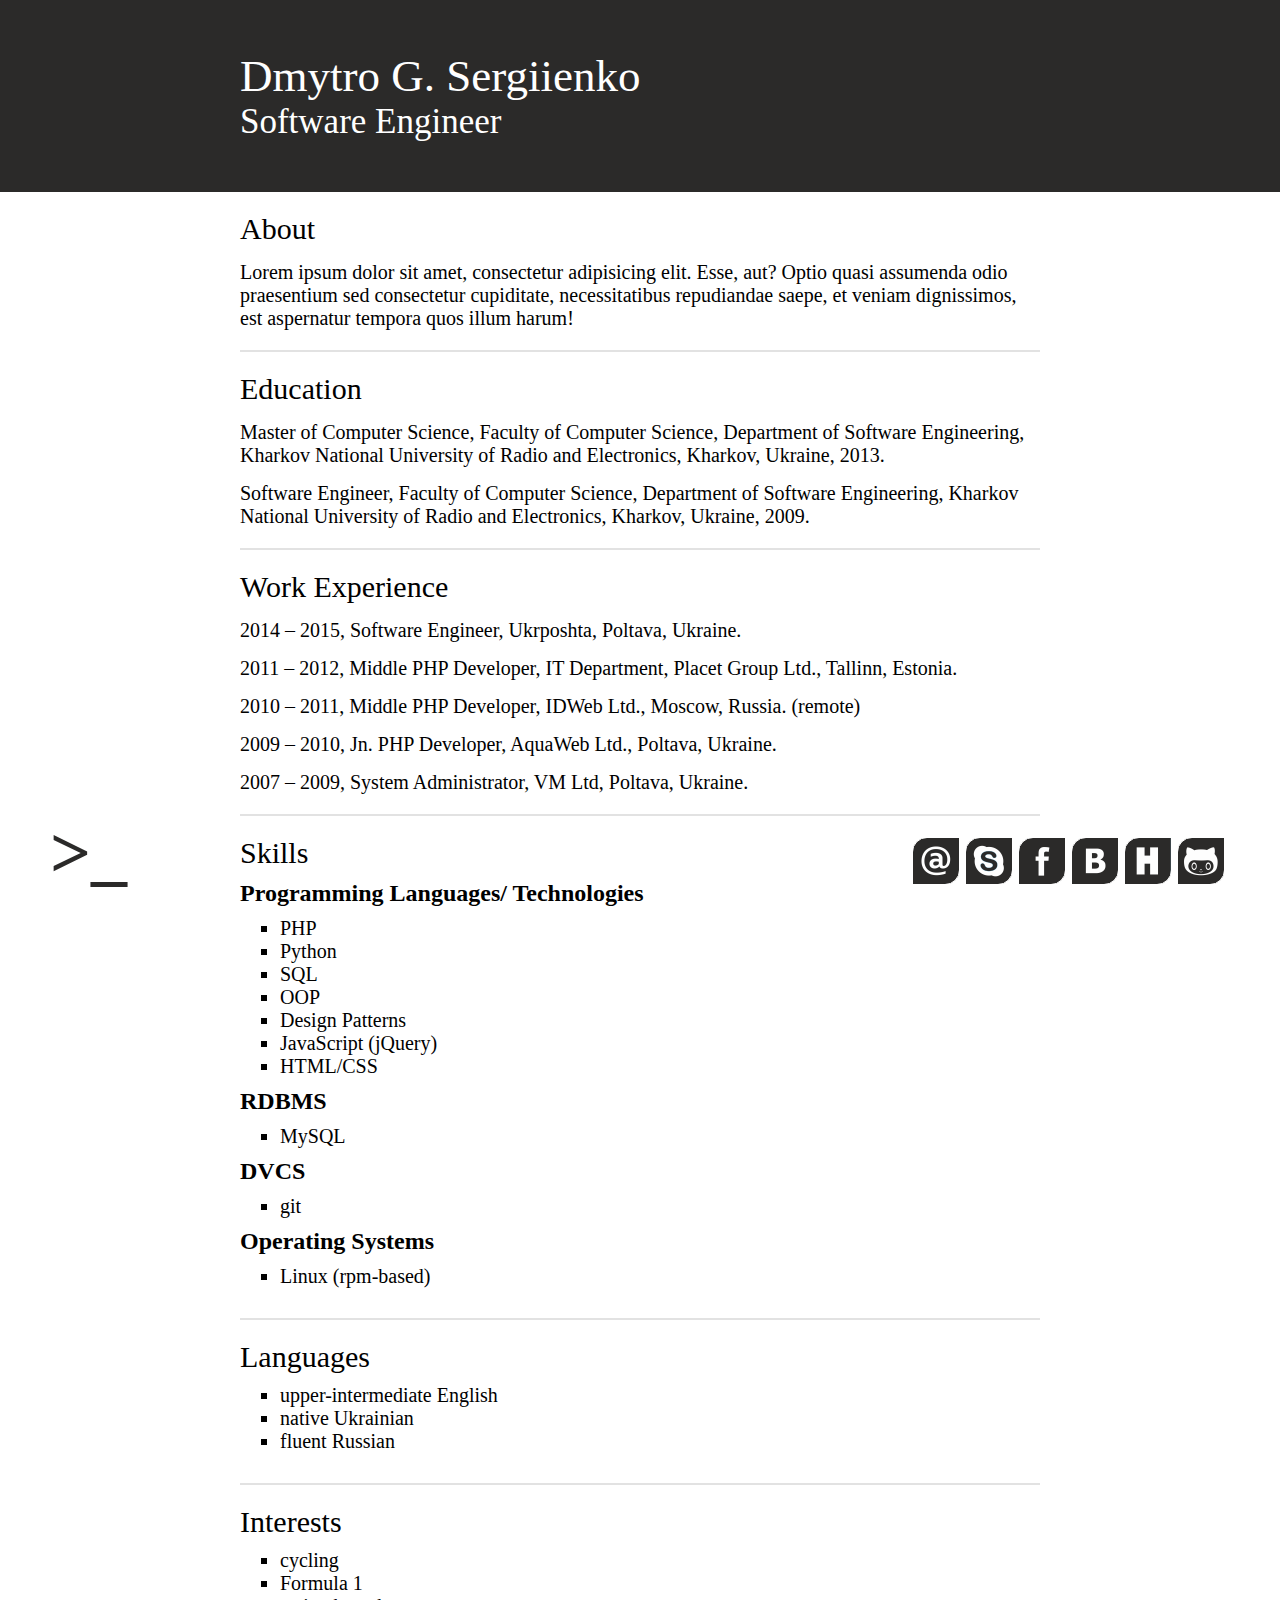
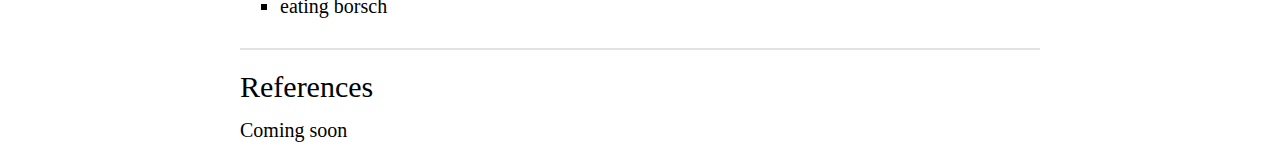
<file: index.html>
<!DOCTYPE html>
<html lang="en">
<head>
	<meta charset="UTF-8">
	<meta name="viewport" content="width=device-width">
	<title>CV - Dmytro G. Sergiienko - Software Engineer</title>
	<link rel="icon" type="image/png" href="img/favicon.png">
	<link rel="stylesheet" href="styles.css">
</head>
<body>
	<header>
		<h1>Dmytro G. Sergiienko</h1>
		<h2>Software Engineer</h2>
	</header>

	<div id="content">
		<section class="about first">
			<h3>About</h3>
			<p>Lorem ipsum dolor sit amet, consectetur adipisicing elit. Esse, aut? Optio quasi assumenda odio praesentium sed consectetur cupiditate, necessitatibus repudiandae saepe, et veniam dignissimos, est aspernatur tempora quos illum harum!</p>
		</section>

		<section class="education">
			<h3>Education</h3>
			<p>Master of Computer Science, Faculty of Computer Science, Department of Software Engineering, Kharkov National University of Radio and Electronics, Kharkov, Ukraine, 2013.</p>

			<p>Software Engineer, Faculty of Computer Science, Department of Software Engineering, Kharkov National University of Radio and Electronics, Kharkov, Ukraine, 2009.</p>
		</section>

		<section class="work">
			<h3>Work Experience</h3>
			<p>2014 – 2015, Software Engineer, Ukrposhta, Poltava, Ukraine.</p>

			<p>2011 – 2012, Middle PHP Developer, IT Department, Placet Group Ltd., Tallinn, Estonia.</p>

			<p>2010 – 2011, Middle PHP Developer, IDWeb Ltd., Moscow, Russia. (remote)</p>

			<p>2009 – 2010, Jn. PHP Developer, AquaWeb Ltd., Poltava, Ukraine.</p>

			<p>2007 – 2009, System Administrator, VM Ltd, Poltava, Ukraine.</p>
		</section>

		<section class="skills">
			<h3>Skills</h3>
			<h4>Programming Languages/ Technologies</h4>
			<ul>
				<li>PHP</li>
				<li>Python</li>
				<li>SQL
				<li>OOP</li>
				<li>Design Patterns</li>
				<li>JavaScript (jQuery)</li>
				<li>HTML/CSS</li>
			</ul>

			<h4>RDBMS</h4>
			<ul>
				<li>MySQL</li>
			</ul>

			<h4>DVCS</h4>
			<ul>
				<li>git</li>
			</ul>

			<h4>Operating Systems</h4>
			<ul>
				<li>Linux (rpm-based)</li>
			</ul>
		</section>

		<section class="languages">
			<h3>Languages</h3>
			<ul>
				<li>upper-intermediate English</li>
				<li>native Ukrainian</li>
				<li>fluent Russian</li>
			</ul>
		</section>

		<section class="interests">
			<h3>Interests</h3>
			<ul>
				<li>cycling</li>
				<li>Formula 1</li>
				<li>eating borsch</li>
			</ul>
		</section>

		<section class="references">
			<h3>References</h3>
			<p>Coming soon</p>
		</section>
	</div>

	<footer>
		<div class="bash">&gt;_</div>
		<ul class="social">
			<li><a class="github" href="https://github.com/sergiienko"></a></li>
			<li><a class="habr" href="http://habrahabr.ru/users/sergiienko/"></a></li>
			<li><a class="vk" href="http://vk.com/cycling.commuter"></a></li>
			<li><a class="fb" href="https://www.facebook.com/cycling.commuter"></a></li>
			<li><a class="skype" href="callto:sergienko.ua"></a></li>
			<li><a class="email" href="mailto:sergiienko.d.g@gmail.com"></a></li>
		</ul>
	</footer>
</body>
</html>
</file>
<file: styles.css>
* {
	margin: 0;
}

p {
	margin-top: 15px;
}

h1, h2, h3 {
	margin: 0px auto;
	max-width: 800px;
	font-weight: normal;
}

h1 {
	font-size: 45px;
}

h2 {
	font-size: 35px;
}

h3 {
	font-size: 30px;
	margin-bottom: 10px;
}

h4 {
	font-size: 24px;
}

ul {
	margin: 10px 0;
	list-style-type: square;
}

p, li {
	font-size: 20px;
}

header {
	background-color: #2B2A29;
	padding: 50px;
	color: #fff;
}



#content {
	max-width: 800px;
	margin: 0px auto;
	padding: 0 50px;
}

section {
	border-top: 2px #E2E2E2 solid;
	padding: 20px 0;
	clear: both;
}

.first {
	border-top: 0;
}


footer {
	padding: 0 50px 0 50px;
}

.bash, .social {
	position: fixed;
	bottom: 5px;
}

.bash {
	color: #2B2A29;
	font-size: 72px;
	left: 50px;
	font-weight: bold;
}

.social {
	list-style-type: none;
	right: 50px;
}

.social li {
	float: right;
	margin: 5px 5px 0 0;
}

.social li a {
	display: block;
	border-radius: 15px 0 15px 0;
	border: 1px solid #fff;
	/*border-radius: 0 15px 0 15px;*/
	background-image: url("img/social_icons.png");
	background-size: 300px;
	width: 46px;
	height: 46px;
}

.email {
	background-position: -127px -127px;
}

.skype {
	background-position: 115px -127px;
}

.vk {
	background-position: -11px -11px;
}

.fb {
	background-position: -69px -11px;
}

.habr {
	background-position: -12px -185px;
}

.github {
    background-position: 115px 173px;
}

@media screen and (max-width: 1200px) {
	.bash {
		display: none;
	}
	
	.social {
		right: 0px;
	}

	.social li {
		float: none;
	}

	/* .social li a {
		background-size: 510px;
		width: 80px;
		height: 80px;
	}
	
	.email {
		background-position: -215px -215px;
	}
	
	.skype {
		background-position: 197px -215px;
	}
	
	.vk {
		background-position: -19px -19px;
	}
	
	.fb {
		background-position: -117px -19px;
	}
	
	.habr {
		background-position: -19px -313px;
	}
	
	.github {
	    background-position: 196px 295px;
	} */
}
</file>
